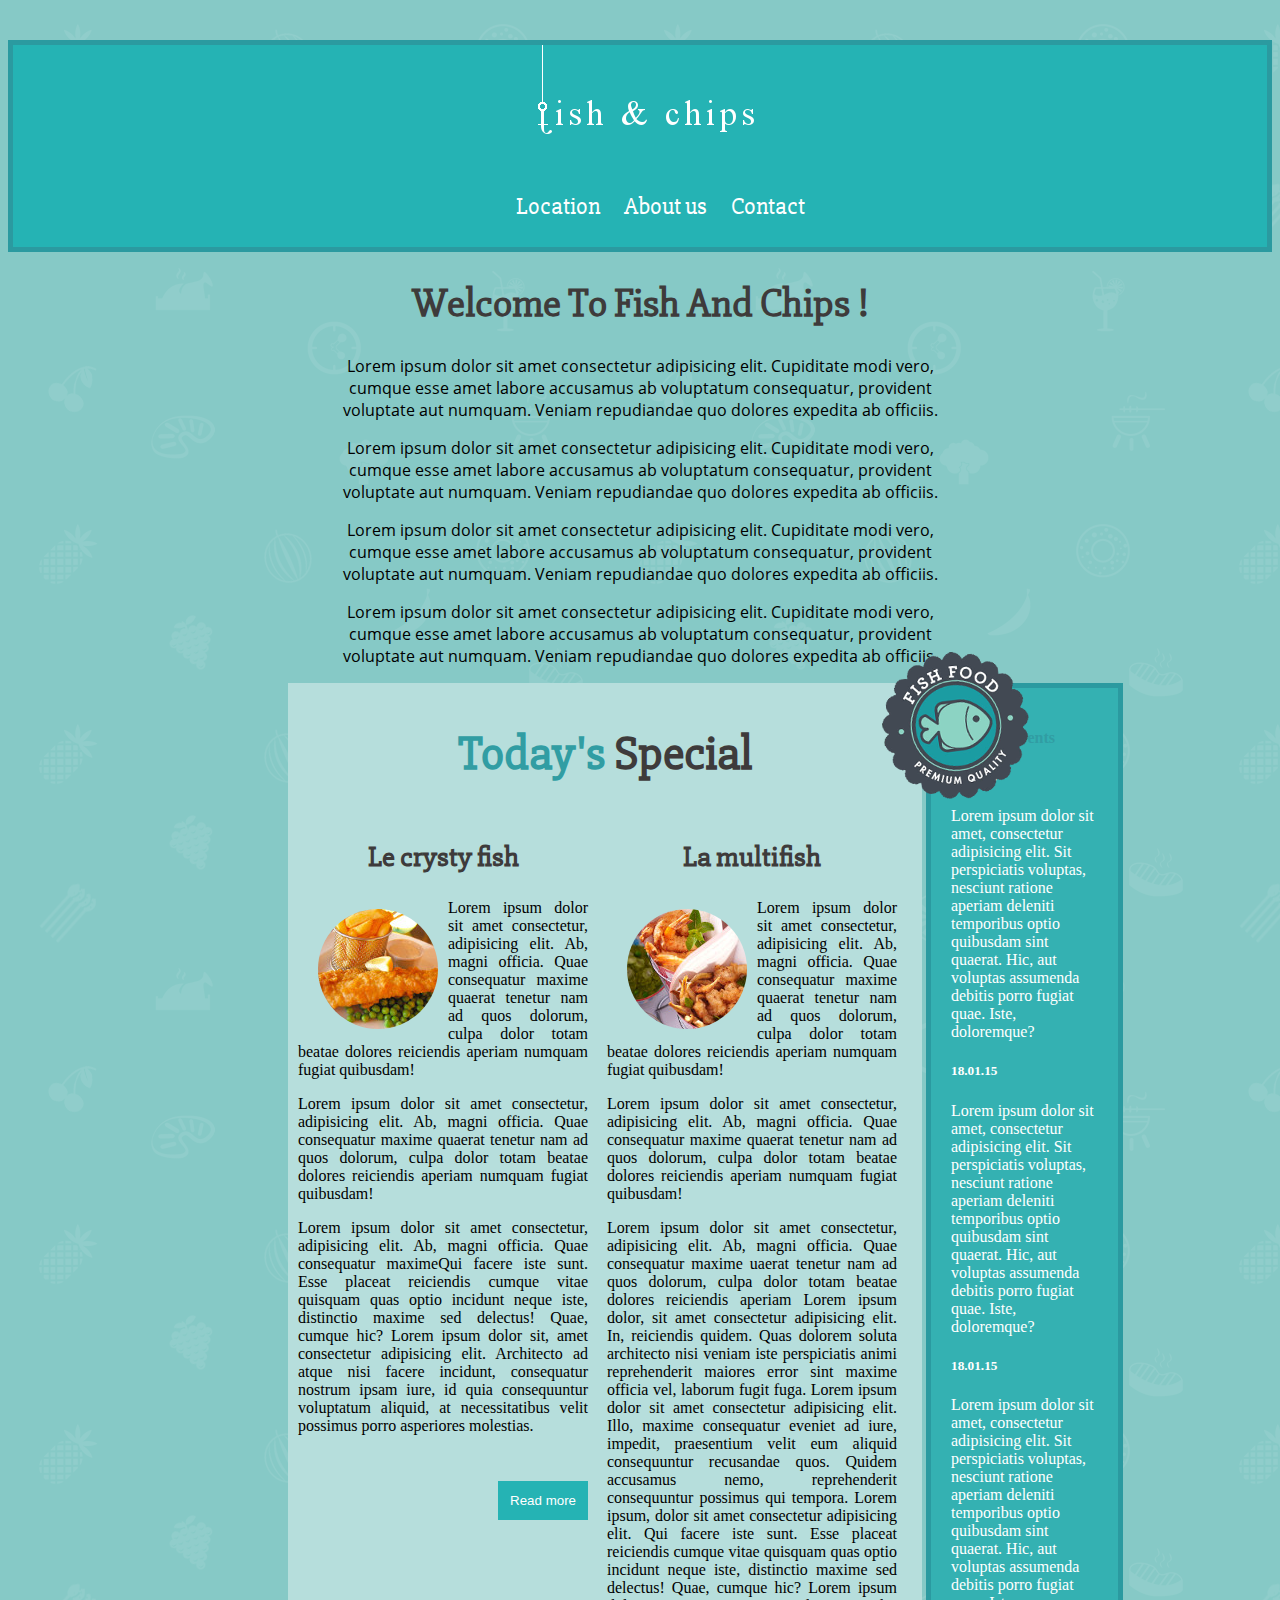
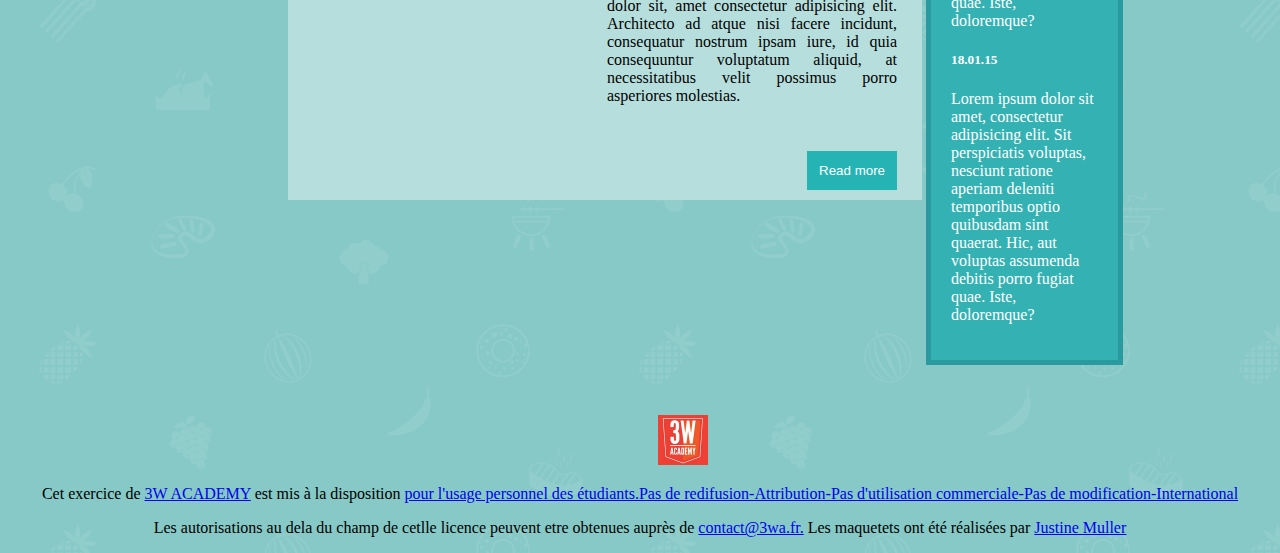
<file: index.html>
<!DOCTYPE html>
<html lang="en">

<head>
    <meta charset="UTF-8">
    <meta http-equiv="X-UA-Compatible" content="IE=edge">
    <meta name="viewport" content="width=device-width, initial-scale=1.0">
    <link rel="stylesheet" type="text/css" href="style.css">
    <link rel="stylesheet" href="https://cdnjs.cloudflare.com/ajax/libs/font-awesome/6.2.0/css/all.min.css"
        integrity="sha512-xh6O/CkQoPOWDdYTDqeRdPCVd1SpvCA9XXcUnZS2FmJNp1coAFzvtCN9BmamE+4aHK8yyUHUSCcJHgXloTyT2A=="
        crossorigin="anonymous" referrerpolicy="no-referrer" />
</head>

<body>
    <header>
        <div class="alltheheader">
            <img src="./img/logo.png" alt="logo of the brand">
            <nav>
                <ul>
                    <li><a href="#">Location</a></li>
                    <li><a href="#">About us</a></li>
                    <li><a href="#">Contact</a></li>
                </ul>
            </nav>
        </div>
    </header>
    <main>
        <div class="part1">
            <h1>welcome to fish and chips !</h1>
            <p>Lorem ipsum dolor sit amet consectetur adipisicing elit. Cupiditate modi vero, cumque esse amet labore
                accusamus ab voluptatum consequatur, provident voluptate aut numquam. Veniam repudiandae quo dolores
                expedita ab officiis.</p>
            <p>Lorem ipsum dolor sit amet consectetur adipisicing elit. Cupiditate modi vero, cumque esse amet labore
                accusamus ab voluptatum consequatur, provident voluptate aut numquam. Veniam repudiandae quo dolores
                expedita ab officiis.</p>
            <p>Lorem ipsum dolor sit amet consectetur adipisicing elit. Cupiditate modi vero, cumque esse amet labore
                accusamus ab voluptatum consequatur, provident voluptate aut numquam. Veniam repudiandae quo dolores
                expedita ab officiis.</p>
            <p>Lorem ipsum dolor sit amet consectetur adipisicing elit. Cupiditate modi vero, cumque esse amet labore
                accusamus ab voluptatum consequatur, provident voluptate aut numquam. Veniam repudiandae quo dolores
                expedita ab officiis.</p>
        </div>
        <div class="themain">
            <div class="part2">
                <h1><span>Today's</span> Special</h1>
                <article class="article1">
                    <h2><i class="fa-solid fa-droplet"></i> Le crysty fish  <i class="fa-solid fa-droplet"></i></h2>
                    <img src="./img/recipe1.jpg" alt="receipe1">
                    <p>Lorem ipsum dolor sit amet consectetur, adipisicing elit. Ab, magni officia. Quae consequatur
                        maxime
                        quaerat tenetur nam ad quos dolorum, culpa dolor totam beatae dolores reiciendis aperiam numquam
                        fugiat
                        quibusdam!</p>
                    <p>Lorem ipsum dolor sit amet consectetur, adipisicing elit. Ab, magni officia. Quae consequatur
                        maxime
                        quaerat tenetur nam ad quos dolorum, culpa dolor totam beatae dolores reiciendis aperiam numquam
                        fugiat
                        quibusdam!</p>
                    <p>Lorem ipsum dolor sit amet consectetur, adipisicing elit. Ab, magni officia. Quae consequatur
                        maximeQui facere iste sunt. Esse placeat reiciendis cumque
                        vitae quisquam quas optio incidunt neque iste, distinctio maxime sed delectus! Quae, cumque hic?
                        Lorem ipsum dolor sit, amet consectetur adipisicing elit. Architecto ad atque nisi facere
                        incidunt, consequatur nostrum ipsam iure, id quia consequuntur voluptatum aliquid, at
                        necessitatibus velit possimus porro asperiores molestias.
                    </p>
                    <button>Read more <i class="fa-solid fa-circle-plus"></i></button>
                </article>
                <article class="article1">
                    <h2><i class="fa-solid fa-droplet"></i> La multifish <i class="fa-solid fa-droplet"></i></h2>
                    <img src="./img/recipe2.jpg">
                    <p>Lorem ipsum dolor sit amet consectetur, adipisicing elit. Ab, magni officia. Quae consequatur
                        maxime
                        quaerat tenetur nam ad quos dolorum, culpa dolor totam beatae dolores reiciendis aperiam numquam
                        fugiat
                        quibusdam!</p>
                    <p>Lorem ipsum dolor sit amet consectetur, adipisicing elit. Ab, magni officia. Quae consequatur
                        maxime
                        quaerat tenetur nam ad quos dolorum, culpa dolor totam beatae dolores reiciendis aperiam numquam
                        fugiat
                        quibusdam!</p>
                    <p>Lorem ipsum dolor sit amet consectetur, adipisicing elit. Ab, magni officia. Quae consequatur
                        maxime
                        uaerat tenetur nam ad quos dolorum, culpa dolor totam beatae dolores reiciendis aperiam Lorem
                        ipsum dolor, sit amet consectetur adipisicing elit. In, reiciendis quidem. Quas dolorem soluta
                        architecto nisi veniam iste perspiciatis animi reprehenderit maiores error sint maxime officia
                        vel, laborum fugit fuga. Lorem ipsum dolor sit amet consectetur adipisicing elit. Illo, maxime
                        consequatur eveniet ad iure, impedit, praesentium velit eum aliquid consequuntur recusandae
                        quos. Quidem accusamus nemo, reprehenderit consequuntur possimus qui tempora. Lorem ipsum, dolor
                        sit amet consectetur adipisicing elit. Qui facere iste sunt. Esse placeat reiciendis cumque
                        vitae quisquam quas optio incidunt neque iste, distinctio maxime sed delectus! Quae, cumque hic?
                        Lorem ipsum dolor sit, amet consectetur adipisicing elit. Architecto ad atque nisi facere
                        incidunt, consequatur nostrum ipsam iure, id quia consequuntur voluptatum aliquid, at
                        necessitatibus velit possimus porro asperiores molestias.
                    </p>
                    <button>Read more <i class="fa-solid fa-circle-plus"></i></button>
                </article>
            </div>
            <aside>
                <img src="./img/vignette.png">
                <h4>News <span>& Events</span></h4>
                <div class="message">
                    <h5><i class="fa-solid fa-comment"></i> 18.01.15</h5>
                    <p>Lorem ipsum dolor sit amet, consectetur adipisicing elit. Sit perspiciatis voluptas, nesciunt
                        ratione aperiam deleniti temporibus optio quibusdam sint quaerat. Hic, aut voluptas assumenda
                        debitis porro fugiat quae. Iste, doloremque?</p>
                    <h5><i class="fa-solid fa-comment"></i> 18.01.15</h5>
                    <p>Lorem ipsum dolor sit amet, consectetur adipisicing elit. Sit perspiciatis voluptas, nesciunt
                        ratione aperiam deleniti temporibus optio quibusdam sint quaerat. Hic, aut voluptas assumenda
                        debitis porro fugiat quae. Iste, doloremque?</p>
                    <h5><i class="fa-solid fa-comment"></i> 18.01.15</h5>
                    <p>Lorem ipsum dolor sit amet, consectetur adipisicing elit. Sit perspiciatis voluptas, nesciunt
                        ratione aperiam deleniti temporibus optio quibusdam sint quaerat. Hic, aut voluptas assumenda
                        debitis porro fugiat quae. Iste, doloremque?</p>
                    <h5><i class="fa-solid fa-comment"></i> 18.01.15</h5>
                    <p>Lorem ipsum dolor sit amet, consectetur adipisicing elit. Sit perspiciatis voluptas, nesciunt
                        ratione aperiam deleniti temporibus optio quibusdam sint quaerat. Hic, aut voluptas assumenda
                        debitis porro fugiat quae. Iste, doloremque?</p>
                </div>
            </aside>
        </div>
    </main>
    <Footer>
        <img src="./img/3WACADEMY.jpg" alt="logo de 3W ACADEMY">
        <p>Cet exercice de <a href="#">3W ACADEMY</a> est mis à la disposition <a href="#"> pour l'usage personnel des
                étudiants.Pas de redifusion-Attribution-Pas d'utilisation commerciale-Pas de
                modification-International</a></p>
        <p>Les autorisations au dela du champ de cetlle licence peuvent etre obtenues auprès de <a
                href="#">contact@3wa.fr.</a> Les maquetets ont été réalisées par <a href="#">Justine Muller</a></p>
    </Footer>
</body>

</html>
</file>
<file: style.css>
html {
    background-image: url(./img/fond.png) ;
}
* {
    /* margin: 0; */
    /* padding: 0; */
    box-sizing: border-box;
}
@font-face {
    font-family: slabo;
    src: url(./font/Slabo_27px/Slabo27px-Regular.ttf);
}
@font-face {
    font-family: opensans;
    src: url(./font/Open_Sans/OpenSans-Regular.ttf);
}
/*header*/
.alltheheader {
    background-color: #25b3b4;
    border: 5px solid #2b9aa0;
    margin-top: 40px;
}
header {
    text-align: center;
}
header a {
    text-decoration: none;
    font-family: slabo;
    color: #fff;
    font-size: x-large;
    text-align: center;
}
nav ul li {
    padding: 10px;
}
nav ul,
nav ul li {
    display: inline-block;
}
img {
    margin-left: 8px;
}
/*main */
.part1 {
    text-align: center;
    width: 50%;
    margin: auto;
}
.part1 h1 {
    font-size: 2.5em;
    text-transform: capitalize;
    font-family: slabo;
    color: rgb(62, 59, 59);
}
.part1 p {
    font-family: opensans;
}
.part2 {
    max-width: 66%;
    background-color: #b6dedc;
    display: inline-block;
    padding: 10px;
    text-align: center;
}
.part2 h1 {
    font-family: slabo;
    color: rgb(62, 59, 59);
    font-size: 3.0em;
    text-align: center;
}
.part2 h2 {
    font-family: slabo;
    color: rgb(62, 59, 59);
    font-size: 1.8em;
    text-align: center;
}
span {
    color:#319da3;
}
.article1 {
    vertical-align: top;
    margin-right: 15px;
    display: inline-block;
    font-size: 16px;
    text-align: justify;
    width: 290px;
}
.fa-droplet {
    color:#25b3b4;
    font-size: 0.5em;
    padding: 10px;
}
.fa-comment {
    color: #91e9ee;
}
article img {
    border-radius: 50%;
    float: left;
    margin-left: 10px;
    padding: 10px;
}
button {
    float: right;
    padding: 10px;
    margin-top: 30px;
    background-color: #25b3b4;
    border-color: transparent;
    color:#fff
}
aside {
    width: 20%;
    display: inline-block;
    background-color: #34b1b2;
    border: 5px solid #2b9aa0;
    padding: 20px;
    vertical-align: top;
    color: #fff;
}
aside>img {
    float: right;
    position: absolute;
    top: 650px;
    right: 250px;
}
.themain {
    margin-left: 280px;
}/*footer*/
footer img {
    width: 50px;
    margin-top: 50px;
    margin-left: 650px;
}
footer p {
    text-align: center;
}
footer p a:hover {
    background-color: aqua;
}
</file>
